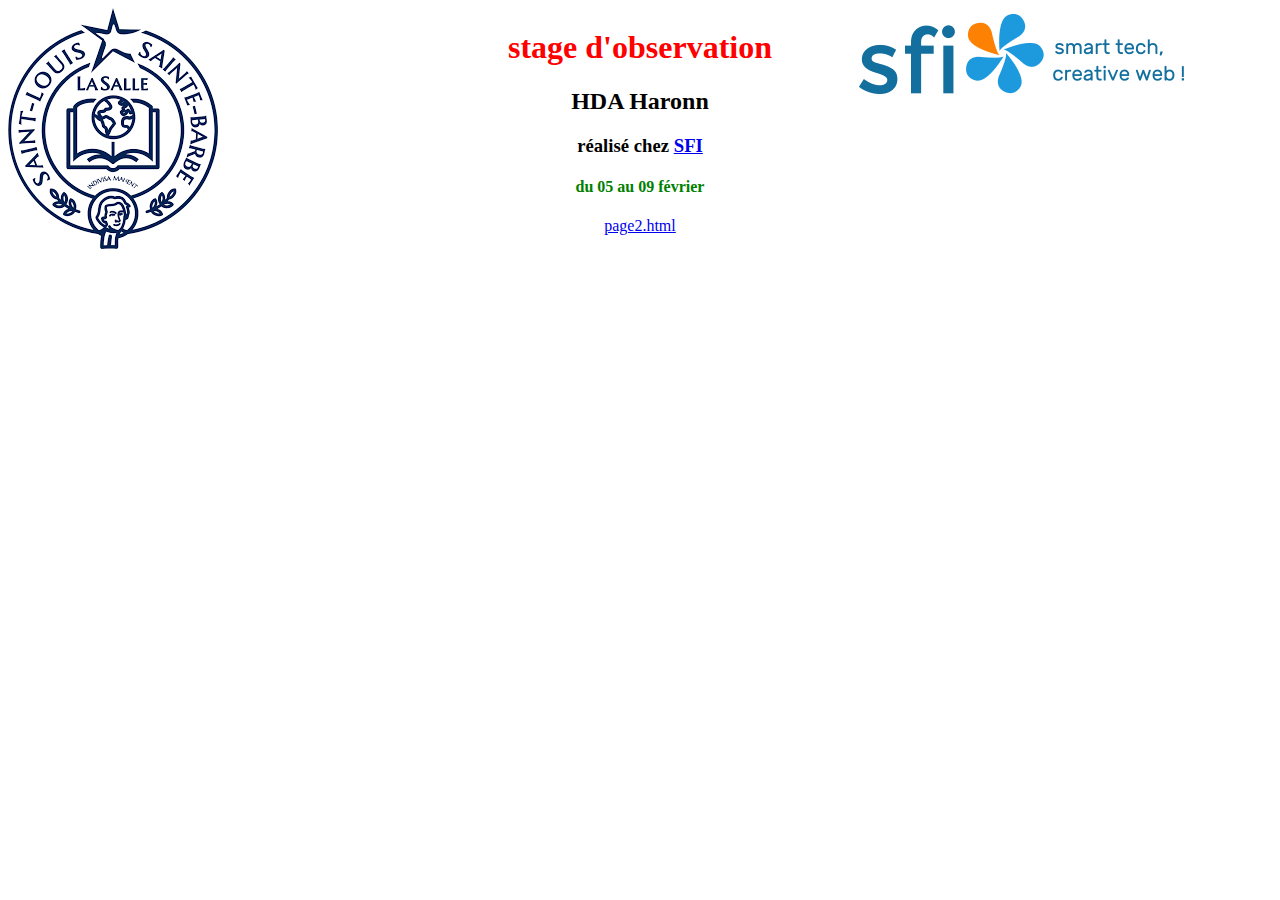
<file: index.html>
<head>
    <title>Mon rapport</title>
    <link rel="stylesheet" href="index.css" />
</head>

<body>

    <div class="grille">
        <div> <img src="logo_ecole.png" alt="Logo de l'école" /> </div>
        <div class="page-garde">
            <h1>stage d'observation </h1>
            <h2>HDA Haronn</h2>
            <h3>réalisé chez <a href="https://www.sfi.fr" target="_blank">SFI </a></h3>
            <h4 class="grp-vert"> du 05 au 09 février</h4>
            <a href="page2.html">page2.html</a>
            <a href="https://www.sfi.fr" target="_blank"> </a>
        </div>
        <div>
            <img src="logo_SFI.png" />
        </div>
    </div>

</body>
</file>
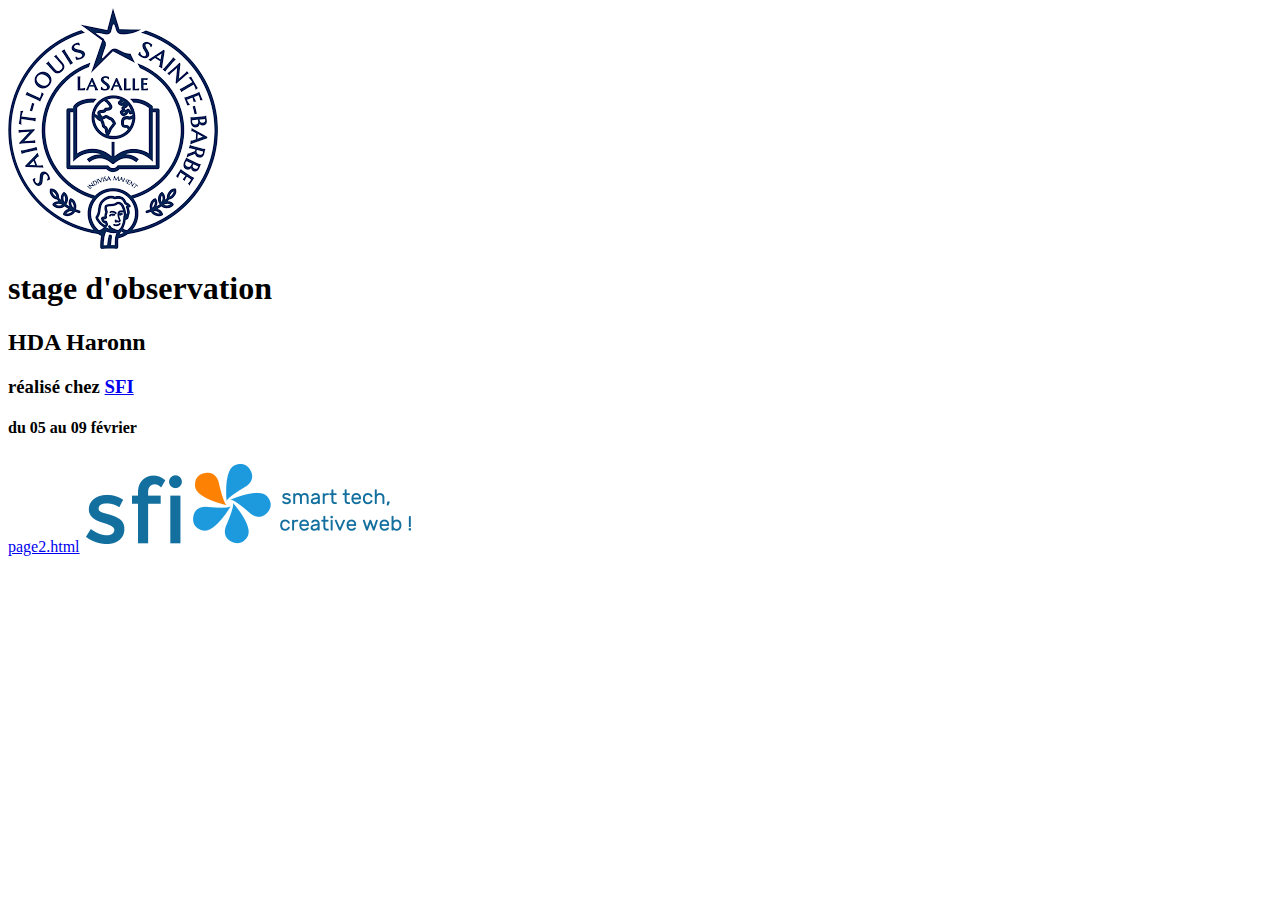
<file: ma_page.html>
<head>
<title>Mon rapport</title>
</head>

<body>

    <div>
        <img src="logo_ecole.png" alt="Logo de l'école" />
        <h1>stage d'observation </h1>
        <h2>HDA Haronn</h2> 
    <h3>réalisé chez <a href="https://www.sfi.fr" target="_blank">SFI </a></h3>
   <h4> du 05 au 09 février</h4>
   <a href="page2.html" >page2.html<a>
    <a href="https://www.sfi.fr" target="_blank"> </a>
    <img src="logo_SFI.png" />
    </div>

</body>
</file>
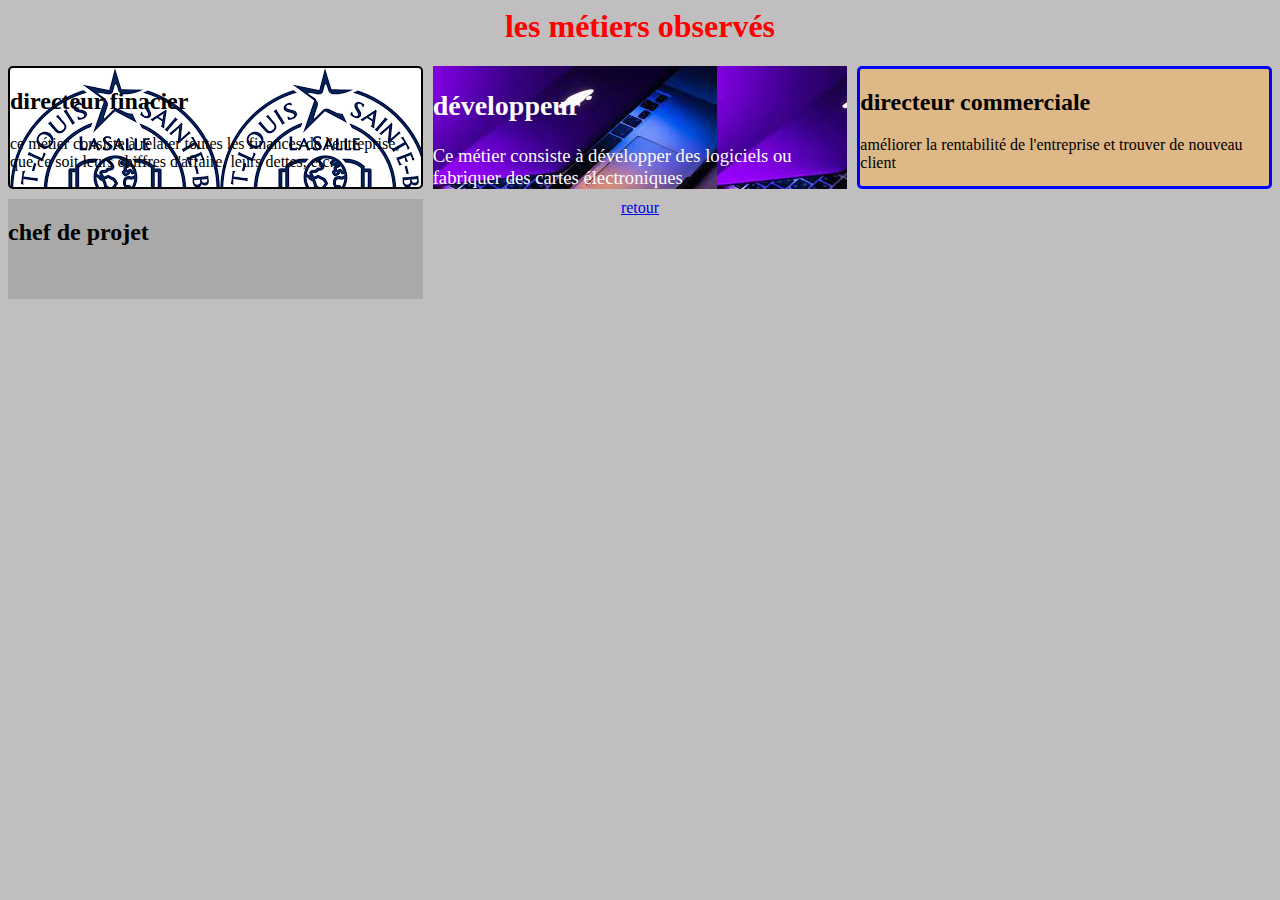
<file: page2.html>
<head>
    <title> les métiers que j'ai pu voir</title>
    <link rel="stylesheet" href="index.css" />
</head>

<body id="body-2">
    <div>
        <h1 style="text-align: center;">les métiers observés</h1>
        <div class="grille">
            <div id="metier-1">
                <h2>directeur finacier</h2>
                ce métier consiste à relater toutes les finances de l'entreprise, que ce soit leurs chiffres
                d'affaire, leurs dettes, etc...
            </div>
            <div id="metier-2">
                <h2>développeur</h2>
                Ce métier consiste à développer des logiciels ou fabriquer des cartes électroniques
            </div>
            <div id="metier-3">
                <h2>directeur commerciale</h2>
                améliorer la rentabilité de l'entreprise et trouver de nouveau client
            </div>
            <div id="metier-4">
                <h2>chef de projet</h2>
            </div>
    <div class="page-garde"><a href="index.html">retour</a></div>
    </div>
</body>
</file>
<file: index.css>
h1{
    color: red;
}
.grp-vert{
    color: green;
}

.grille{
    display: grid;
    grid-template-columns: repeat(3, 1fr);
    grid-gap: 10px;
    grid-auto-rows: minmax(100px, auto);
}

.page-garde{
    text-align: center;
    text-align: center;
}

#metier-1{
    background-color: aquamarine;
    border: 2px solid black;
    border-radius: 5px;
    background-image: url(logo_ecole.png);
}

#metier-2{
    background-image: url(téléchargement.jpg);
    color: rgb(250, 250, 250);
    font-size: 14pt;

}

#metier-3{
    background-color: burlywood;
    border: 3px solid blue;
    border-radius: 5px;  
}

#metier-4{
    background-color: darkgrey;
    border: 3px;
}
   

#body-2{
    background-color: rgb(192, 190, 190)
}
</file>
